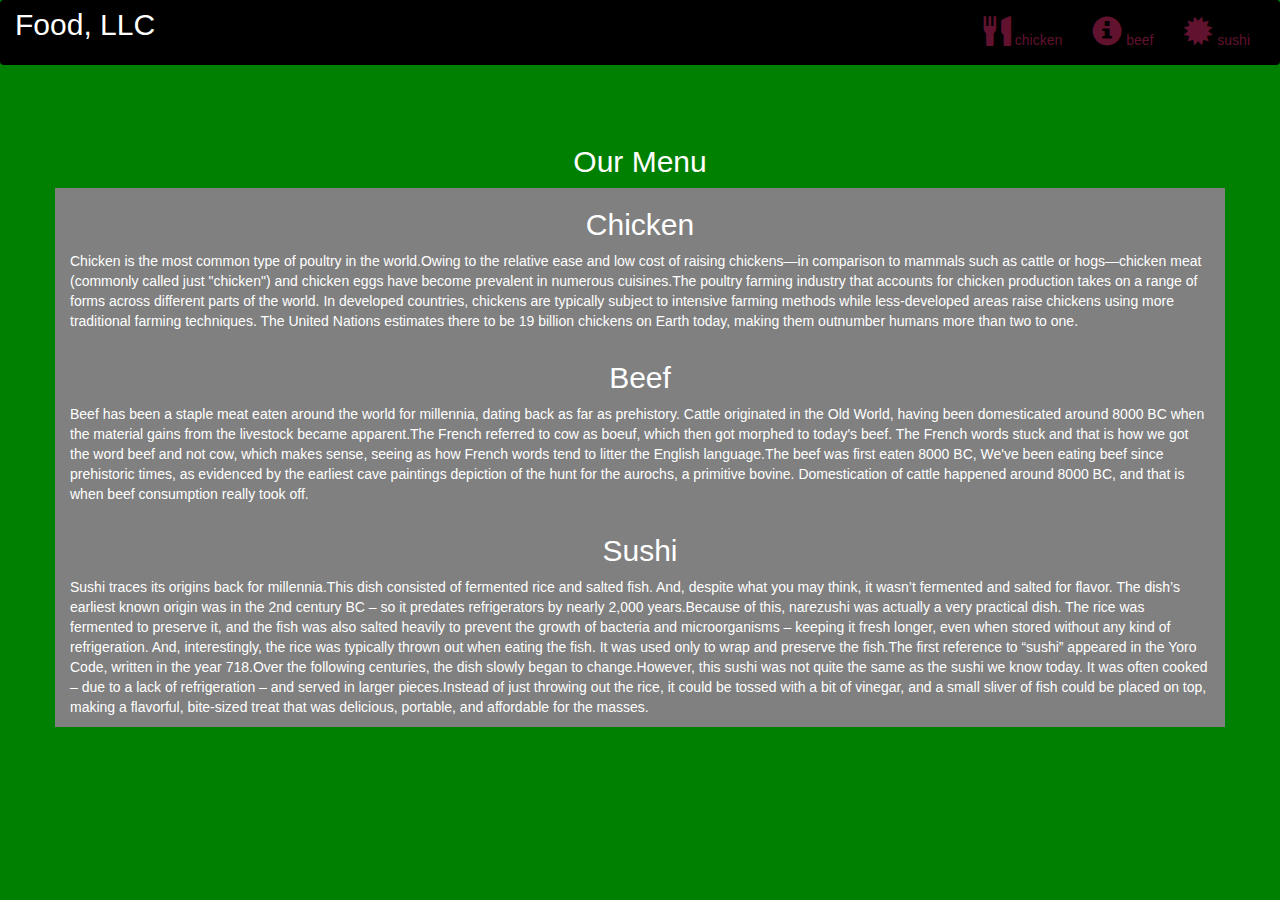
<file: Module -3 solution/index.html>
<!DOCTYPE html>
<html lang="en">
<head>
  <title>Module-3 peer graded assignment</title>
  <meta charset="utf-8">
  <meta name="viewport" content="width=device-width, initial-scale=1">
  <link rel="stylesheet" href="https://maxcdn.bootstrapcdn.com/bootstrap/3.4.1/css/bootstrap.min.css">
  <link rel="stylesheet" type="text/css" href="style.css">
  <script src="https://ajax.googleapis.com/ajax/libs/jquery/3.5.1/jquery.min.js"></script>
  <script src="https://maxcdn.bootstrapcdn.com/bootstrap/3.4.1/js/bootstrap.min.js"></script>
</head>
<body>

<nav class="navbar navbar-inverse">
  <div class="container-fluid">
    <div class="navbar-header">
      <button type="button" class="navbar-toggle" data-toggle="collapse" data-target="#myNavbar">
        <span class="icon-bar"></span>
        <span class="icon-bar"></span>
        <span class="icon-bar"></span>                        
      </button>
      <a class="navbar-brand" href="#" >Food, LLC</a>
    </div>
    <div class="collapse navbar-collapse" id="myNavbar">
    
      <ul class="nav navbar-nav navbar-right" >
        <li style>
        <a href="#" > 
        <span class="glyphicon glyphicon-cutlery"></span> chicken</a>
        </li>
        <li>
        <a href="#" >
        <span class="glyphicon glyphicon-info-sign"></span> beef</a>
        </li>
        <li>
        <a href="#">
        <span class="glyphicon glyphicon-certificate"></span> sushi</a>
        </li>
      </ul>
    </div>
  </div>
</nav>
<br>
<br>  
<h1><p class="text-center">Our Menu</p></h1>


<div id="main-content" class="container">
  <div id="home-tiles" class="row">
      <div class="col-md-12 col-sm-12 col-xs-12">
            
            <p id="chickstory">
          <h2>Chicken</h2>
              Chicken is the most common type of poultry in the world.Owing to the relative ease and low cost of raising chickens—in comparison to mammals such as cattle or hogs—chicken meat (commonly called just "chicken") and chicken eggs have become prevalent in numerous cuisines.The poultry farming industry that accounts for chicken production takes on a range of forms across different parts of the world. In developed countries, chickens are typically subject to intensive farming methods while less-developed areas raise chickens using more traditional farming techniques. The United Nations estimates there to be 19 billion chickens on Earth today, making them outnumber humans more than two to one.
            </p>
          </div>
        </div>
      </div>
              <div id="main-content" class="container">
  <div id="home-tiles" class="row">
      <div class="col-md-12 col-sm-12 col-xs-12">
            
            <p id="beefstory">
              <h2>Beef</h2>
              Beef has been a staple meat eaten around the world for millennia, dating back as far as prehistory. Cattle originated in the Old World, having been domesticated around 8000 BC when the material gains from the livestock became apparent.The French referred to cow as boeuf, which then got morphed to today's beef. The French words stuck and that is how we got the word beef and not cow, which makes sense, seeing as how French words tend to litter the English language.The beef was first eaten 8000 BC, We've been eating beef since prehistoric times, as evidenced by the earliest cave paintings depiction of the hunt for the aurochs, a primitive bovine. Domestication of cattle happened around 8000 BC, and that is when beef consumption really took off.
            </p>
      </div>
    </div>
</div>
<div id="main-content" class="container">
  <div id="home-tiles" class="row">
      <div class="col-md-12 col-sm-12 col-xs-12">
            
            <p id="sushistory">
              <h2>Sushi</h2>
              Sushi traces its origins back for millennia.This dish consisted of fermented rice and salted fish. And, despite what you may think, it wasn’t fermented and salted for flavor. The dish’s earliest known origin was in the 2nd century BC – so it predates refrigerators by nearly 2,000 years.Because of this, narezushi was actually a very practical dish. The rice was fermented to preserve it, and the fish was also salted heavily to prevent the growth of bacteria and microorganisms – keeping it fresh longer, even when stored without any kind of refrigeration. And, interestingly, the rice was typically thrown out when eating the fish. It was used only to wrap and preserve the fish.The first reference to “sushi” appeared in the Yoro Code, written in the year 718.Over the following centuries, the dish slowly began to change.However, this sushi was not quite the same as the sushi we know today. It was often cooked – due to a lack of refrigeration – and served in larger pieces.Instead of just throwing out the rice, it could be tossed with a bit of vinegar, and a small sliver of fish could be placed on top, making a flavorful, bite-sized treat that was delicious, portable, and affordable for the masses.
            </p>
      </div>
    </div>
</div>

</body>
</html>
</file>
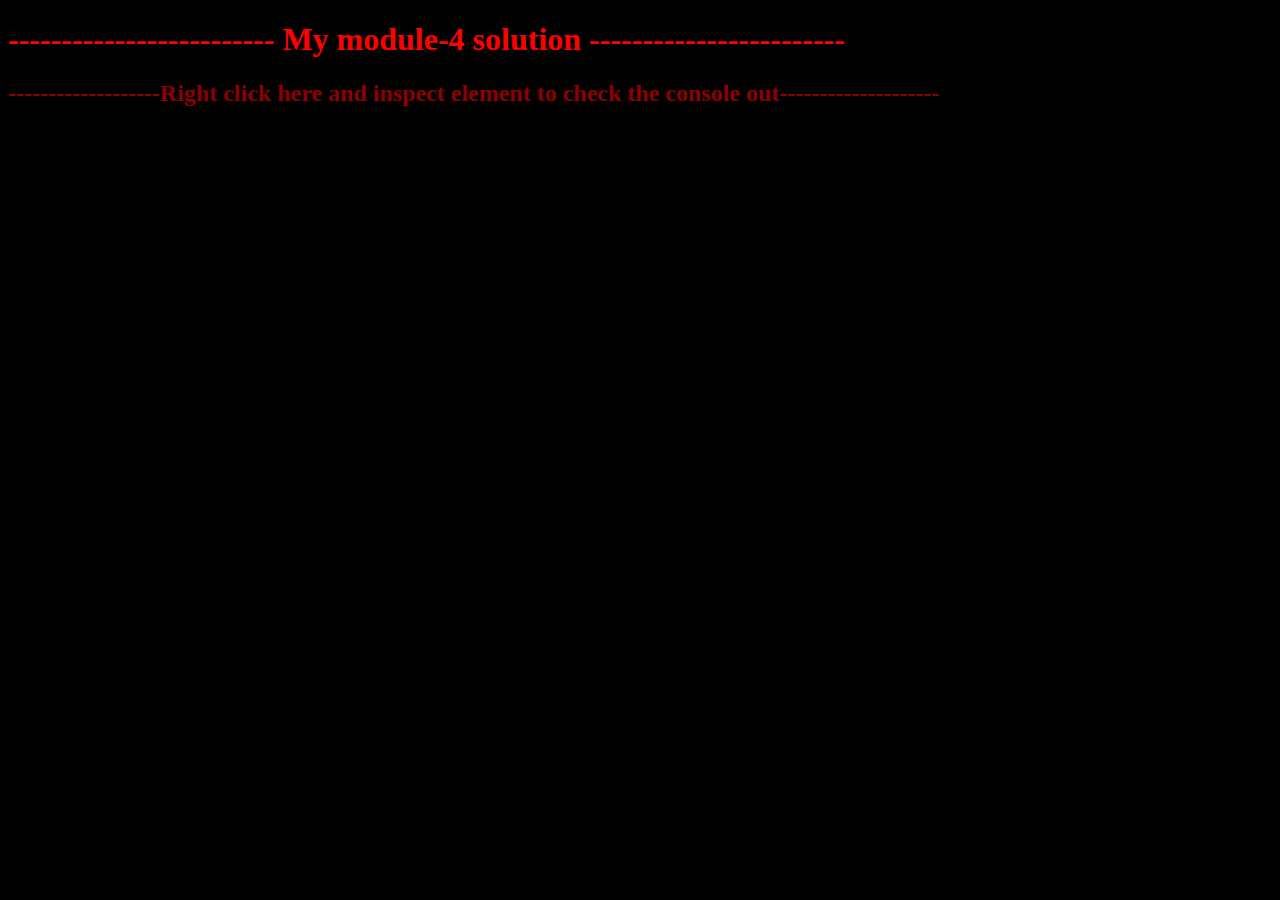
<file: Module -4 assignment/index.html>
<!DOCTYPE html>
<html>
<head>
	<title></title>
</head>
<style>
	body{background-color: black;}
	h1{color: red;
		font-style: bold;}
	h2{color: darkred;
		font font-style: bold;}
</style>
<body>
	<h1>------------------------- My module-4 solution ------------------------</h1>
  <h2>-------------------Right click here and inspect element to check the console out--------------------</h2>
	<script src="script.js" ="text/javascript">
	
		</script>

</body>
</html>
</file>
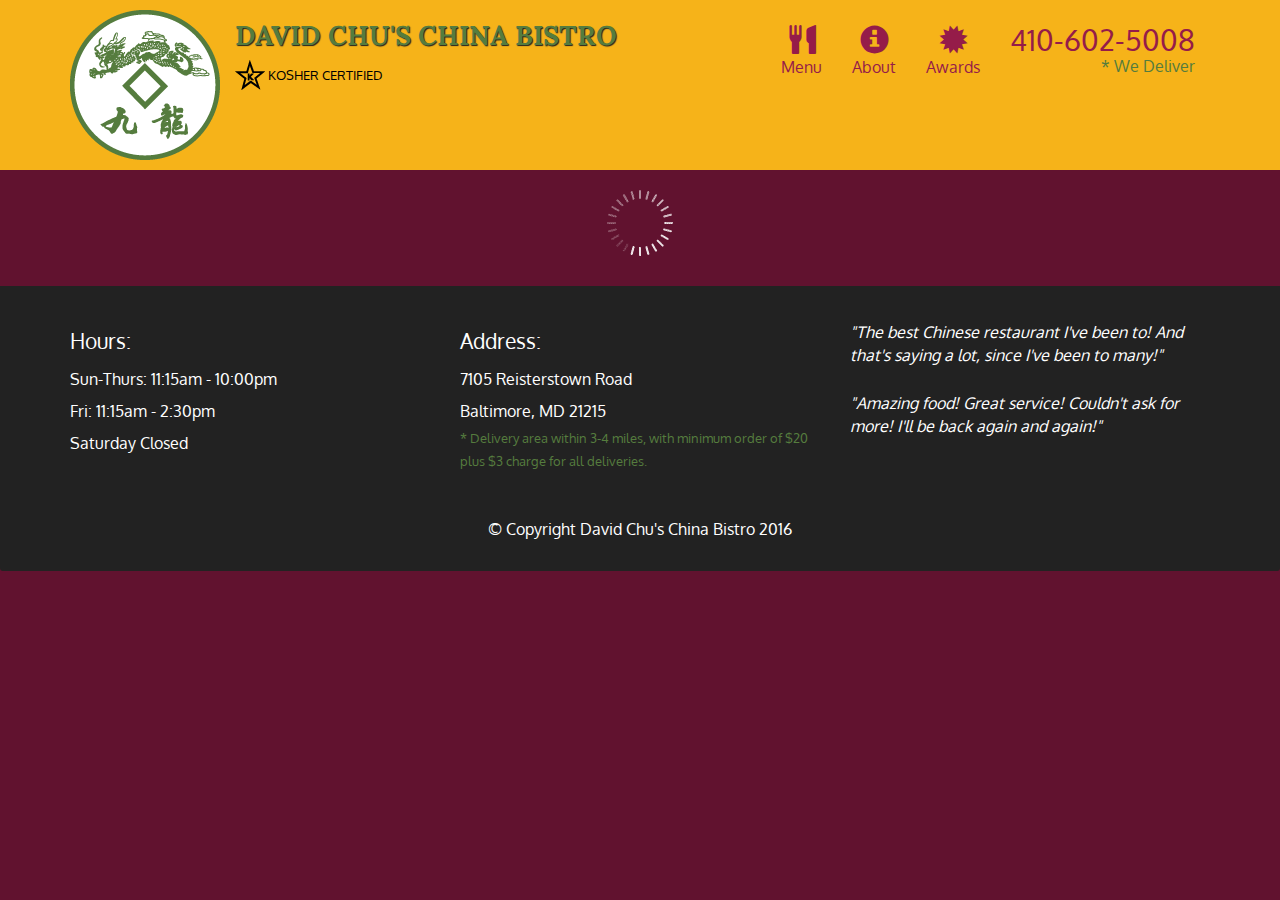
<file: Module-5 Assignment/index.html>
<!doctype html>
<html lang="en">
  <head>
    <meta charset="utf-8">
    <meta http-equiv="X-UA-Compatible" content="IE=edge">
    <meta name="viewport" content="width=device-width, initial-scale=1">
    <title>David Chu's China Bistro</title>
    <link rel="stylesheet" href="css/bootstrap.min.css">
    <link rel="stylesheet" href="css/styles.css">
    <link href='https://fonts.googleapis.com/css?family=Oxygen:400,300,700' rel='stylesheet' type='text/css'>
    <link href='https://fonts.googleapis.com/css?family=Lora' rel='stylesheet' type='text/css'>
  </head>
<body>
  <header>
    <nav id="header-nav" class="navbar navbar-default">
      <div class="container">
        <div class="navbar-header">
          <a href="index.html" class="pull-left visible-md visible-lg">
            <div id="logo-img" alt="Logo image"></div>
          </a>

          <div class="navbar-brand">
            <a href="index.html"><h1>David Chu's China Bistro</h1></a>
            <p>
              <img src="images/star-k-logo.png" alt="Kosher certification">
              <span>Kosher Certified</span>
            </p>
          </div>

          <button id="navbarToggle" type="button" class="navbar-toggle collapsed" data-toggle="collapse" data-target="#collapsable-nav" aria-expanded="false">
            <span class="sr-only">Toggle navigation</span>
            <span class="icon-bar"></span>
            <span class="icon-bar"></span>
            <span class="icon-bar"></span>
          </button>
        </div>
        
        <div id="collapsable-nav" class="collapse navbar-collapse">
           <ul id="nav-list" class="nav navbar-nav navbar-right">
            <li id="navHomeButton" class="visible-xs active">
              <a href="index.html">
                <span class="glyphicon glyphicon-home"></span> Home</a>
            </li>
            <li id="navMenuButton">
              <a href="#" onclick="$dc.loadMenuCategories();">
                <span class="glyphicon glyphicon-cutlery"></span><br class="hidden-xs"> Menu</a>
            </li>
            <li>
              <a href="#">
                <span class="glyphicon glyphicon-info-sign"></span><br class="hidden-xs"> About</a>
            </li>
            <li>
              <a href="#">
                <span class="glyphicon glyphicon-certificate"></span><br class="hidden-xs"> Awards</a>
            </li>
            <li id="phone" class="hidden-xs">
              <a href="tel:410-602-5008">
                <span>410-602-5008</span></a><div>* We Deliver</div>
            </li>
          </ul><!-- #nav-list -->
        </div><!-- .collapse .navbar-collapse -->
      </div><!-- .container -->
    </nav><!-- #header-nav -->
  </header>

  <div id="call-btn" class="visible-xs">
    <a class="btn" href="tel:410-602-5008">
    <span class="glyphicon glyphicon-earphone"></span>
    410-602-5008
    </a>
  </div>
  <div id="xs-deliver" class="text-center visible-xs">* We Deliver</div>

  <div id="main-content" class="container"></div>

  <footer class="panel-footer">
    <div class="container">
      <div class="row">
        <section id="hours" class="col-sm-4">
          <span>Hours:</span><br>
          Sun-Thurs: 11:15am - 10:00pm<br>
          Fri: 11:15am - 2:30pm<br>
          Saturday Closed
          <hr class="visible-xs">
        </section>
        <section id="address" class="col-sm-4">
          <span>Address:</span><br>
          7105 Reisterstown Road<br>
          Baltimore, MD 21215
          <p>* Delivery area within 3-4 miles, with minimum order of $20 plus $3 charge for all deliveries.</p>
          <hr class="visible-xs">
        </section>
        <section id="testimonials" class="col-sm-4">
          <p>"The best Chinese restaurant I've been to! And that's saying a lot, since I've been to many!"</p>
          <p>"Amazing food! Great service! Couldn't ask for more! I'll be back again and again!"</p>
        </section>
      </div>
      <div class="text-center">&copy; Copyright David Chu's China Bistro 2016</div>
    </div>
  </footer>

  <!-- jQuery (Bootstrap JS plugins depend on it) -->
  <script src="js/jquery-2.1.4.min.js"></script>
  <script src="js/bootstrap.min.js"></script>
  <script src="js/ajax-utils.js"></script>
  <script src="js/script.js"></script>
</body>
</html>
</file>
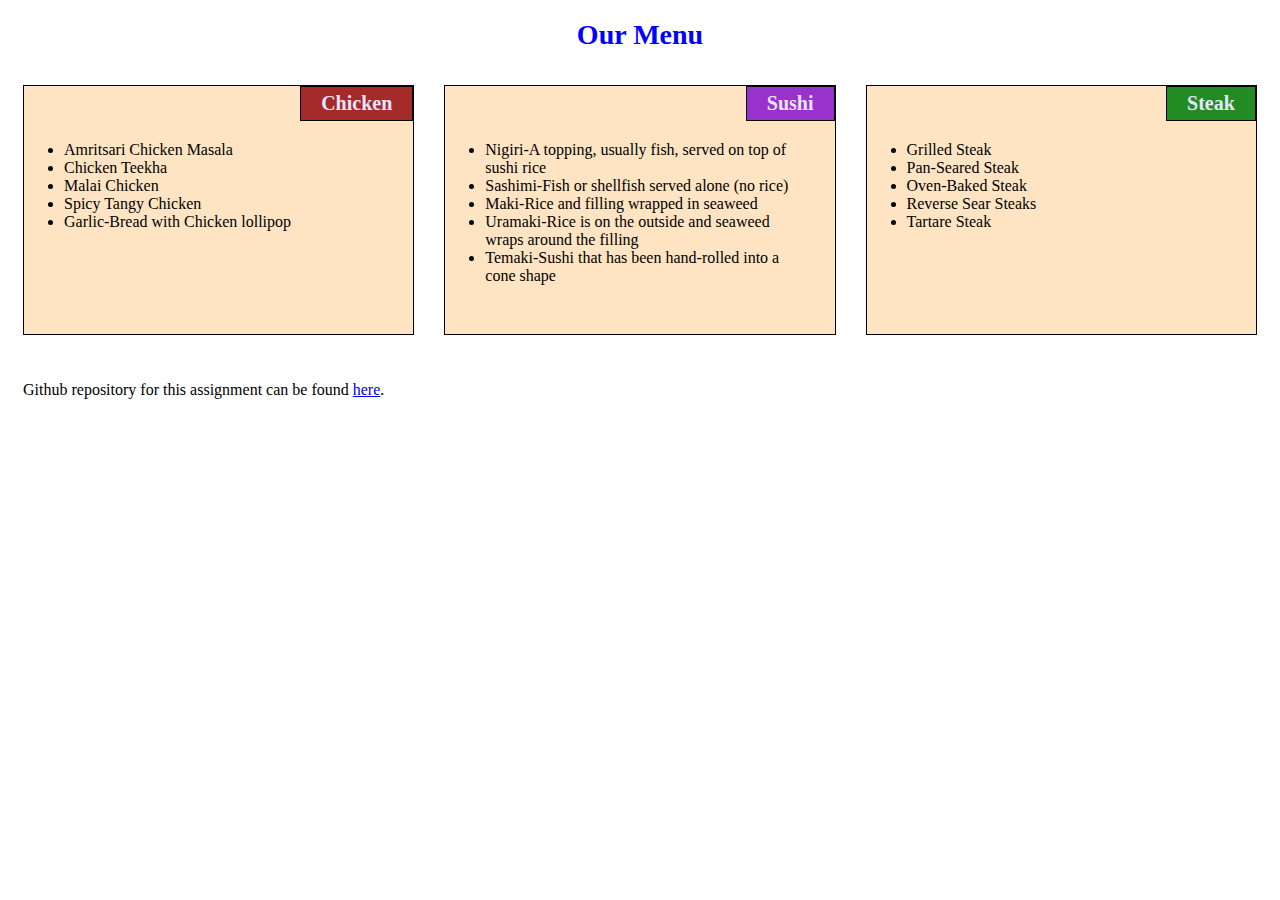
<file: Module-2 .html>
<!DOCTYPE html>
<html>
<head>
    <meta charset="utf-8" />
    <meta http-equiv="X-UA-Compatible" content="IE=edge">
    <title>Module-2 Peer graded Assignment</title>
    <meta name="viewport" content="width=device-width, initial-scale=1">
    <link rel="stylesheet" href="Module-2 solution.css"/>
</head>

<body>
    <h1>Our Menu</h1>

    <div class="col-lg-4 col-md-6 col-sm-12">
        <section>
            <h2 id="chicken">Chicken</h2>
            <ul>
                <li>Amritsari Chicken Masala</li>
                <li>Chicken Teekha</li>
                <li>Malai Chicken</li>
                <li>Spicy Tangy Chicken</li>
                <li>Garlic-Bread with Chicken lollipop</li>
            </ul>
        </section>
    </div>

    <div class="col-lg-4 col-md-6 col-sm-12">
        <section>
            <h2 id="sushi">Sushi</h2>
            <ul>
                <li>Nigiri-A topping, usually fish, served on top of sushi rice</li>
                <li>Sashimi-Fish or shellfish served alone (no rice)</li>
                <li>Maki-Rice and filling wrapped in seaweed</li>
                <li>Uramaki-Rice is on the outside and seaweed wraps around the filling</li>
                <li>Temaki-Sushi that has been hand-rolled into a cone shape</li>
            </ul>
        </section>
    </div>

    <div class="col-lg-4 col-md-12 col-sm-12">
        <section>
            <h2 id="steak">Steak</h2>
            <ul>
                <li>Grilled Steak</li>
                <li>Pan-Seared Steak</li>
                <li>Oven-Baked Steak</li>
                <li>Reverse Sear Steaks</li>
                <li>Tartare Steak</li>
            </ul>
        </section>
    </div>
    <div class="col-lg-12 col-md-12 col-sm-12">
        <p>Github repository for this assignment can be found
            <a href="https://github.com/Irfanaparveen/coursea-test.git" target="_blank">here</a>.
        </p>
    </div>
</body>
</html>
</file>
<file: Module -3 solution/style.css>
*{
	margin: 0;
	padding: 0;
}
.navbar{

border: none;
background-color: black;
color: #FF00FF;
}
body{
	background-color: #008000;
	color: white;
}
.glyphicon{
	font-size: 30px;
	color:#61122F; 
}

.center{
	width: 90%;
	background-color: grey;

}
.container
{
	background-color: grey;
}
.text-center{
	font-size: 30px;
}

h2{
	text-align: center;
}
#myNavbar ul li a {
	color: #61122F;
}
.navbar-brand{
font-size: 30px;	
}
</file>
<file: Module-5 Assignment/css/styles.css>
body {
  font-size: 16px;
  color: #fff;
  background-color: #61122f;
  font-family: 'Oxygen', sans-serif;
}

/** HEADER **/
#header-nav {
  background-color: #f6b319;
  border-radius: 0;
  border: 0;
}

#logo-img {
  background: url('../images/restaurant-logo_large.png') no-repeat;
  width: 150px;
  height: 150px;
  margin: 10px 15px 10px 0;
}

.navbar-brand {
  padding-top: 25px;
}
.navbar-brand h1 { /* Restaurant name */
  font-family: 'Lora', serif;
  color: #557c3e;
  font-size: 1.5em;
  text-transform: uppercase;
  font-weight: bold;
  text-shadow: 1px 1px 1px #222;
  margin-top: 0;
  margin-bottom: 0;
  line-height: .75;
}
.navbar-brand a:hover, .navbar-brand a:focus {
  text-decoration: none;
}
.navbar-brand p { /* Kosher cert */
  color: #000;
  text-transform: uppercase;
  font-size: .7em;
  margin-top: 15px;
}
.navbar-brand p span { /* Star-K */
  vertical-align: middle;
}

#nav-list {
  margin-top: 10px;
}
#nav-list a {
  color: #951C49;
  text-align: center;
}
#nav-list a:hover {
  background: #E7E7E7;
}
#nav-list a span {
  font-size: 1.8em;
}

#phone {
  margin-top: 5px;
}
#phone a { /* Phone number */
  text-align: right;
  padding-bottom: 0;
}
#phone div { /* We Deliver */
  color: #557c3e;
  text-align: right;
  padding-right: 15px;
}

.navbar-header button.navbar-toggle, .navbar-header .icon-bar {
  border: 1px solid #61122f;
}
.navbar-header button.navbar-toggle {
  clear: both;
  margin-top: -30px;
}
/* END HEADER */

/* FOOTER */
.panel-footer {
  margin-top: 30px;
  padding-top: 35px;
  padding-bottom: 30px;
  background-color: #222;
  border-top: 0;
}
.panel-footer div.row {
  margin-bottom: 35px;
}
#hours, #address {
  line-height: 2;
}
#hours > span, #address > span {
  font-size: 1.3em;
}
#address p {
  color: #557c3e;
  font-size: .8em;
  line-height: 1.8;
}
#testimonials {
  font-style: italic;
}
#testimonials p:nth-child(2) {
  margin-top: 25px;
}
/* END FOOTER */



/* HOME PAGE */
.container .jumbotron {
  box-shadow: 0 0 50px #3F0C1F;
  border: 2px solid #3F0C1F;
}

#menu-tile, #specials-tile, #map-tile {
  height: 250px;
  width: 100%;
  margin-bottom: 15px;
  position: relative;
  border: 2px solid #3F0C1F;
  overflow: hidden;
}
#menu-tile:hover, #specials-tile:hover, #map-tile:hover {
  box-shadow: 0 1px 5px 1px #cccccc;
}
#menu-tile {
  background: url('../images/menu-tile.jpg') no-repeat;
  background-position: center;
}
#specials-tile {
  background: url('../images/specials-tile.jpg') no-repeat;
  background-position: center;
}
#menu-tile span, #specials-tile span, #map-tile span {
  position: absolute;
  bottom: 0;
  right: 0;
  width: 100%;
  text-align: center;
  font-size: 1.6em;
  text-transform: uppercase;
  background-color: #000;
  color: #fff;
  opacity: .8;
}
/* END HOME PAGE */

/* MENU CATEGORIES PAGE */
.category-tile { 
  position: relative;
  border: 2px solid #3F0C1F;
  overflow: hidden;
  width: 200px;
  height: 200px;
  margin: 0 auto 15px;
}
.category-tile span {
  position: absolute;
  bottom: 0;
  right: 0;
  width: 100%;
  text-align: center;
  font-size: 1.2em;
  text-transform: uppercase;
  background-color: #000;
  color: #fff;
  opacity: .8;
}
.category-tile:hover {
  box-shadow: 0 1px 5px 1px #cccccc;
}

#menu-categories-title + div {
  margin-bottom: 50px;
}
/* END MENU CATEGORIES PAGE */

/* SINGLE CATEGORY PAGE */
.menu-item-tile {
  margin-bottom: 25px;
}
.menu-item-tile hr {
  width: 80%;
}
.menu-item-tile .menu-item-price {
  font-size: 1.1em;
  text-align: right;
  margin-top: -15px;
  margin-right: -15px;
}
.menu-item-tile .menu-item-price span {
  font-size: .6em;
}
.menu-item-photo {
  position: relative;
  border: 2px solid #3F0C1F; 
  overflow: hidden;
  padding: 0;
  margin-right: -15px;
  margin-left: auto;
  margin-bottom: 20px;
  max-width: 250px;
}
.menu-item-photo div {
  position: absolute;
  bottom: 0;
  right: 0;
  width: 80px;
  background-color: #557c3e;
  text-align: center;
}
.menu-item-description {
  padding-right: 30px;
}
h3.menu-item-title {
  margin: 0 0 10px;
}
.menu-item-details {
  font-size: .9em;
  font-style: italic;
}
/* END SINGLE CATEGORY PAGE */


/********** Large devices only **********/
@media (min-width: 1200px) {
  .container .jumbotron {
    background: url('../images/jumbotron_1200.jpg') no-repeat;
    height: 675px;
  }
}

/********** Medium devices only **********/
@media (min-width: 992px) and (max-width: 1199px) {
  /* Header */
  #logo-img {
    background: url('../images/restaurant-logo_medium.png') no-repeat;
    width: 100px;
    height: 100px;
    margin: 5px 5px 5px 0;
  }
  /* End Header */

  /* Home Page */
  .container .jumbotron {
    background: url('../images/jumbotron_992.jpg') no-repeat;
    height: 558px;
  }
  /* End Home Page */
}

/********** Small devices only **********/
@media (min-width: 768px) and (max-width: 991px) {
  /* Home Page */
  .container .jumbotron {
    background: url('../images/jumbotron_768.jpg') no-repeat;
    height: 432px;
  }
  /* End Home Page */
}

/********** Extra small devices only **********/
@media (max-width: 767px) {
  /* Header */
  .navbar-brand {
    padding-top: 10px;
    height: 80px;
  }
  .navbar-brand h1 { /* Restaurant name */
    padding-top: 10px;
    font-size: 5vw; /* 1vw = 1% of viewport width */
  }
  .navbar-brand p { /* Kosher cert */
    font-size: .6em;
    margin-top: 12px;
  }
  .navbar-brand p img { /* Star-K */
    height: 20px;
  }

  #collapsable-nav a { /* Collapsed nav menu text */
    font-size: 1.2em;
  }
  #collapsable-nav a span { /* Collapsed nav menu glyph */
    font-size: 1em;
    margin-right: 5px;
  }

  #call-btn > a {
    font-size: 1.5em;
    display: block;
    margin: 0 20px;
    padding: 10px;
    border: 2px solid #fff;
    background-color: #f6b319;
    color: #951c49;
  }
  #xs-deliver {
    margin-top: 5px;
    font-size: .7em;
    letter-spacing: .1em;
    text-transform: uppercase;
  }
  /* End Header */

  /* Footer */
  .panel-footer section {
    margin-bottom: 30px;
    text-align: center;
  }
  .panel-footer section:nth-child(3) {
    margin-bottom: 0; /* margin already exists on the whole row */
  }
  .panel-footer section hr {
    width: 50%;
  }
  /* End Footer */

  /* Home Page */
  .container .jumbotron {
    margin-top: 30px;
    padding: 0;
  }
  #menu-tile, #specials-tile {
    width: 360px;
    margin: 0 auto 15px;
  }

  .menu-item-photo {
    margin-right: auto;
  }
  .menu-item-tile .menu-item-price {
    text-align: center;
  }
  .menu-item-description {
    text-align: center;;
  }
}


/********** Super extra small devices Only :-) (e.g., iPhone 4) **********/
@media (max-width: 479px) {
  /* Header */
  .navbar-brand h1 { /* Restaurant name */
    padding-top: 5px;
    font-size: 6vw;
  }
  /* End Header */
  
  /* Home page */
  #menu-tile, #specials-tile {
    width: 280px;
    margin: 0 auto 15px;
  }

  .col-xxs-12 {
    position: relative;
    min-height: 1px;
    padding-right: 15px;
    padding-left: 15px;
    float: left;
    width: 100%;
  }
}
</file>
<file: Module-2 solution.css>
* {
    box-sizing: border-box;
    font-family: Cambria, Cochin, Georgia, Times, 'Times New Roman', serif;
}

h1 {
    color: blue;
    font-size: 175%;
    text-align: center;
}

section {
    border: 1px solid black;    
    background-color: bisque;
    height: 250px;
    overflow: auto;
}

h2 {
    float: right;
    border:1px solid black;
    color: lavender;
    font-size: 125%;
    padding: 5px 20px 5px 20px;
    margin-top: 0;
    margin-bottom: 20px;
}

ul {
    clear: right;
    width: 90%;
}

#chicken {
    background-color: brown;
}

#sushi {
    background-color: darkorchid;
}

#steak {
    background-color: forestgreen;
}


/********** Desktop version **********/
@media (min-width: 992px) {
    .col-lg-1, .col-lg-2, .col-lg-3, .col-lg-4, .col-lg-5, .col-lg-6, .col-lg-7, .col-lg-8, .col-lg-9, .col-lg-10, .col-lg-11, .col-lg-12 {
      float: left;
      padding: 15px;
    }
    .col-lg-1 {
      width: 8.33%;
    }
    .col-lg-2 {
      width: 16.66%;
    }
    .col-lg-3 {
      width: 25%;
    }
    .col-lg-4 {
      width: 33.33%;
    }
    .col-lg-5 {
      width: 41.66%;
    }
    .col-lg-6 {
      width: 50%;
    }
    .col-lg-7 {
      width: 58.33%;
    }
    .col-lg-8 {
      width: 66.66%;
    }
    .col-lg-9 {
      width: 75%;
    }
    .col-lg-10 {
      width: 83.33%;
    }
    .col-lg-11 {
      width: 91.66%;
    }
    .col-lg-12 {
      width: 100%;
    }
  }

  /********** Tablet version **********/
  @media (min-width: 768px) and (max-width: 991px) {
    .col-md-1, .col-md-2, .col-md-3, .col-md-4, .col-md-5, .col-md-6, .col-md-7, .col-md-8, .col-md-9, .col-md-10, .col-md-11, .col-md-12 {
      float: left;
      padding: 15px;
    }
    .col-md-1 {
      width: 8.33%;
    }
    .col-md-2 {
      width: 16.66%;
    }
    .col-md-3 {
      width: 25%;
    }
    .col-md-4 {
      width: 33.33%;
    }
    .col-md-5 {
      width: 41.66%;
    }
    .col-md-6 {
      width: 50%;
    }
    .col-md-7 {
      width: 58.33%;
    }
    .col-md-8 {
      width: 66.66%;
    }
    .col-md-9 {
      width: 75%;
    }
    .col-md-10 {
      width: 83.33%;
    }
    .col-md-11 {
      width: 91.66%;
    }
    .col-md-12 {
      width: 100%;
    }
  }

  /********** Mobile version **********/
  @media (max-width: 767px) {
    .col-sm-1, .col-sm-2, .col-sm-3, .col-sm-4, .col-sm-5, .col-sm-6, .col-sm-7, .col-sm-8, .col-sm-9, .col-sm-10, .col-sm-11, .col-sm-12 {
      float: left;
      padding: 15px;
    }
    .col-sm-1 {
      width: 8.33%;
    }
    .col-sm-2 {
      width: 16.66%;
    }
    .col-sm-3 {
      width: 25%;
    }
    .col-sm-4 {
      width: 33.33%;
    }
    .col-sm-5 {
      width: 41.66%;
    }
    .col-sm-6 {
      width: 50%;
    }
    .col-sm-7 {
      width: 58.33%;
    }
    .col-sm-8 {
      width: 66.66%;
    }
    .col-sm-9 {
      width: 75%;
    }
    .col-sm-10 {
      width: 83.33%;
    }
    .col-sm-11 {
      width: 91.66%;
    }
    .col-sm-12 {
      width: 100%;
    }
  }
</file>
